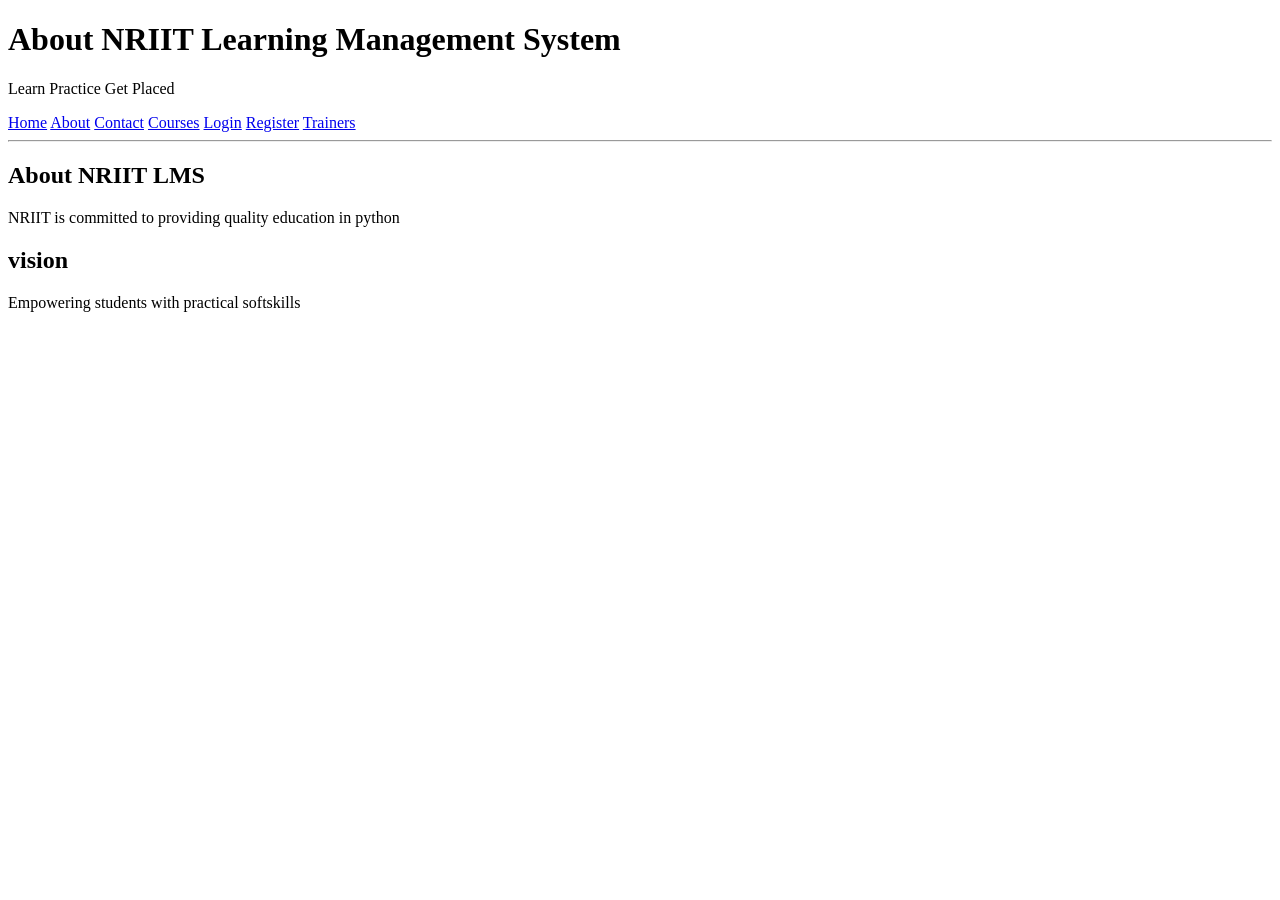
<file: about.html>
<!DOCTYPE html>
<html lang="en">
<head>
    <meta charset="UTF-8">
    <meta name="viewport" content="width=device-width, initial-scale=1.0">
    <link rel="styleshoot" href="css/style.css">
    <title>About page</title>
</head>
<body>
    <header>
    <h1>About NRIIT Learning Management System</h1>
    <p>Learn Practice Get Placed</p>
    <nav>
        <a href="index.html">Home</a>
        <a href="about.html">About</a>
        <a href="contact.html">Contact</a>
        <a href="courses.html">Courses</a>
        <a href="login.html">Login</a>
        <a href="register.html">Register</a>
        <a href="trainers.html">Trainers</a>
    </nav>
    <hr>
    </header>
    <main>
        <section>
            <h2>About NRIIT LMS</h2>
            <p>NRIIT is committed to providing quality education in python <p>
        <section>
            <h2>vision</h2>
            <p>Empowering students with practical softskills</p>
        </section>
    <main>
</body>
</html>
</file>
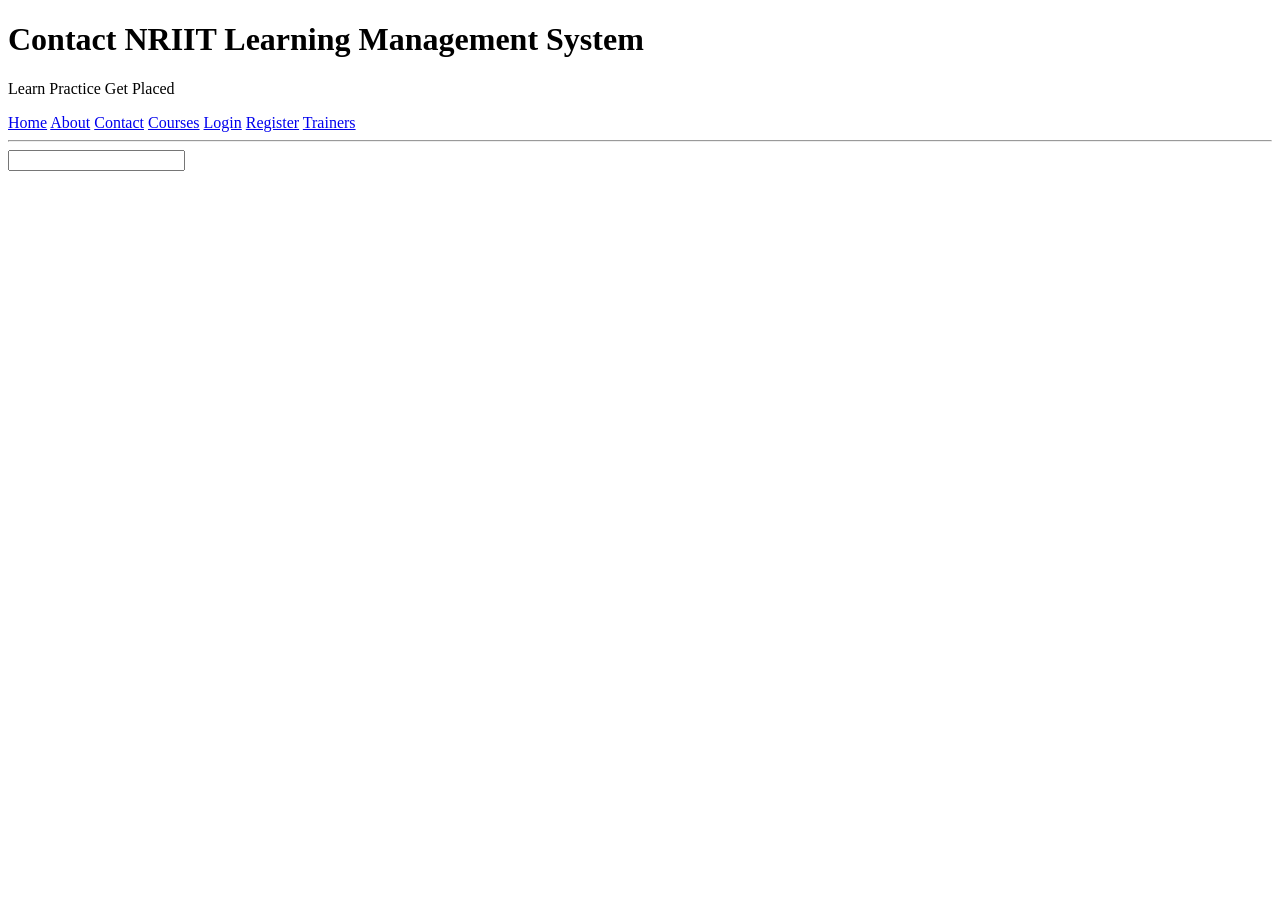
<file: contact.html>
<!DOCTYPE html>
<html lang="en">
<head>
    <meta charset="UTF-8">
    <meta name="viewport" content="width=device-width, initial-scale=1.0">
    <link rel="styleshoot" href="css/style.css">
    <title>Contact page</title>
</head>
<body>
    <header>
    <h1>Contact NRIIT Learning Management System</h1>
    <p>Learn Practice Get Placed</p>
    <nav>
        <a href="index.html">Home</a>
        <a href="about.html">About</a>
        <a href="contact.html">Contact</a>
        <a href="courses.html">Courses</a>
        <a href="login.html">Login</a>
        <a href="register.html">Register</a>
        <a href="trainers.html">Trainers</a>
    </nav>
    <hr>
    </header>
    <main>
        <input>
    </main>
    
</body>
</html>
</file>
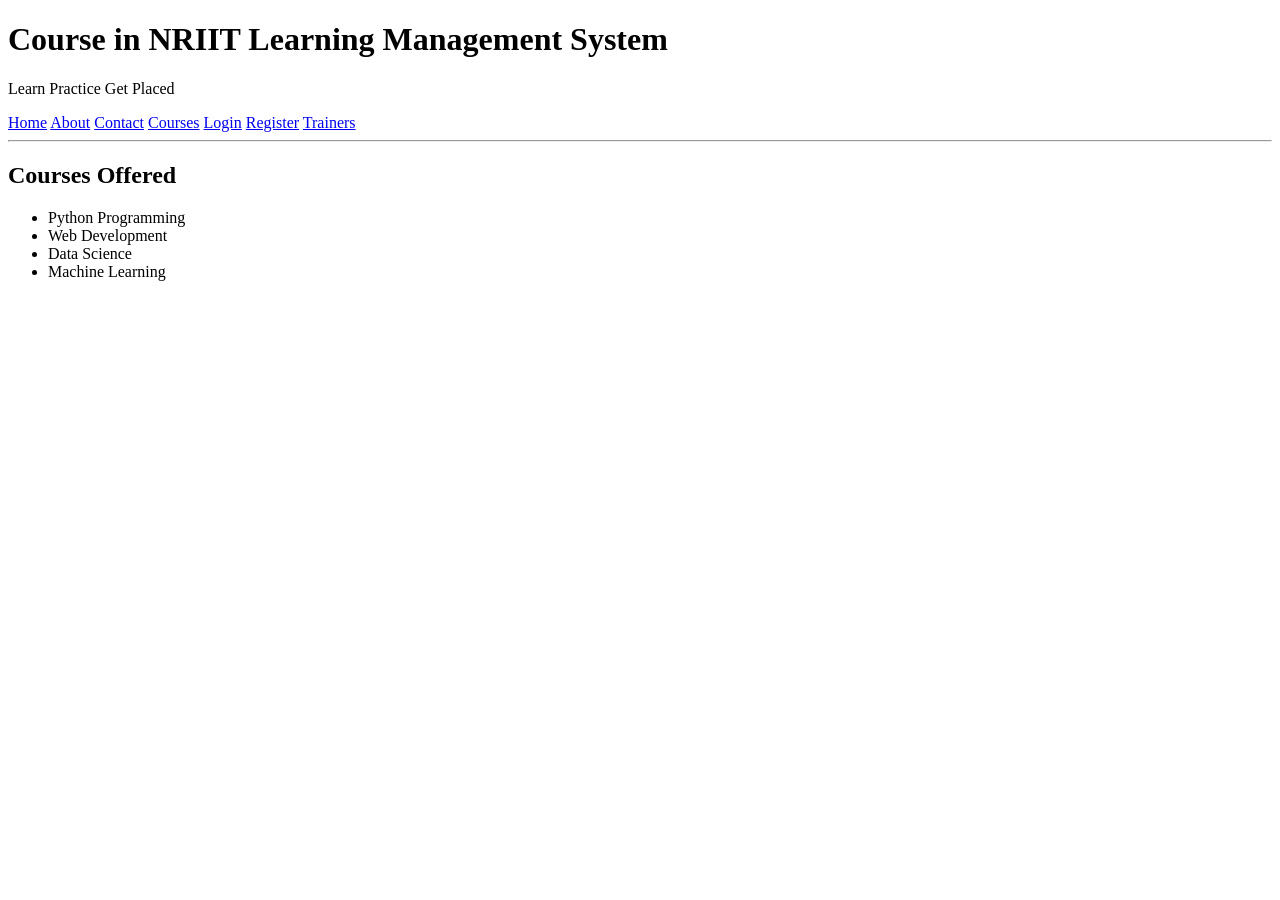
<file: courses.html>
<!DOCTYPE html>
<html lang="en">
<head>
    <meta charset="UTF-8">
    <meta name="viewport" content="width=device-width, initial-scale=1.0">
    <link rel="styleshoot" href="css/style.css">
    <title>Course Page</title>
</head>
<body>
    <header>
    <h1>Course in NRIIT Learning Management System</h1>
    <p>Learn Practice Get Placed</p>
    <nav>
        <a href="index.html">Home</a>
        <a href="about.html">About</a>
        <a href="contact.html">Contact</a>
        <a href="courses.html">Courses</a>
        <a href="login.html">Login</a>
        <a href="register.html">Register</a>
        <a href="trainers.html">Trainers</a>
    </nav>
    <hr>
    </header>
    <section>
        <h2>Courses Offered</h2>
        <ul>
            <li>Python Programming</li>
            <li>Web Development</li>
            <li>Data Science</li>
            <li>Machine Learning</li>
        </ul>
    </section>
    
</body>
</html>
</file>
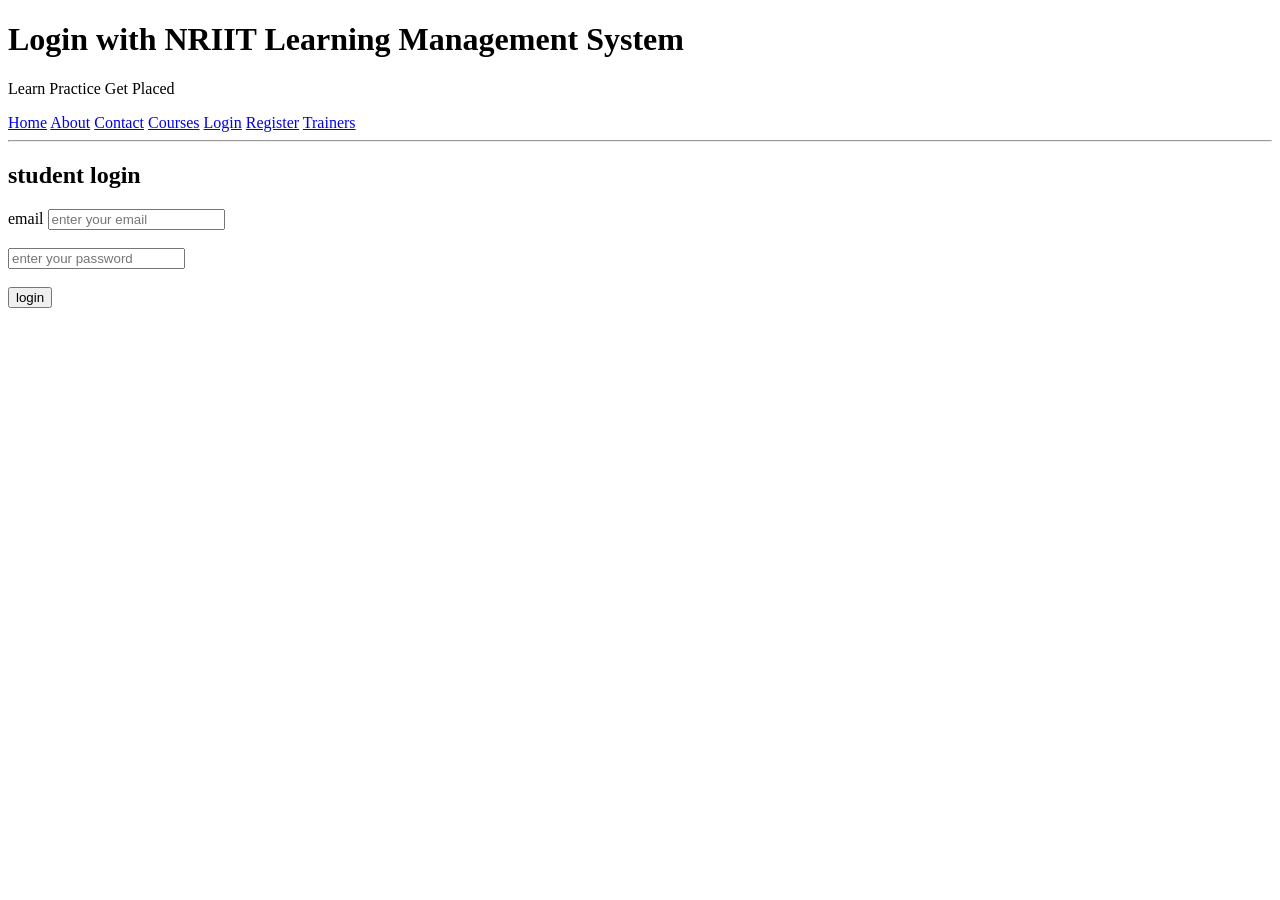
<file: login.html>
<!DOCTYPE html>
<html lang="en">
<head>
    <meta charset="UTF-8">
    <meta name="viewport" content="width=device-width, initial-scale=1.0">
    <link rel="styleshoot" href="css/style.css">
    <title>Login Page</title>
</head>
<body>
    <header>
    <h1>Login with NRIIT Learning Management System</h1>
    <p>Learn Practice Get Placed</p>
    <nav>
        <a href="index.html">Home</a>
        <a href="about.html">About</a>
        <a href="contact.html">Contact</a>
        <a href="courses.html">Courses</a>
        <a href="login.html">Login</a>
        <a href="register.html">Register</a>
        <a href="trainers.html">Trainers</a>
    </nav>
    <hr>
    </header>
    <main>
        <h2>student login</h2>
        <form>
            <label>email</h2>
                <input type="email"
                placeholder="enter your email"><br><br>
                <input type="password"
                placeholder="enter your password"><br><br>
                <input type="submit" value="login">

        </form>
    </main>
    
</body>
</html>
</file>
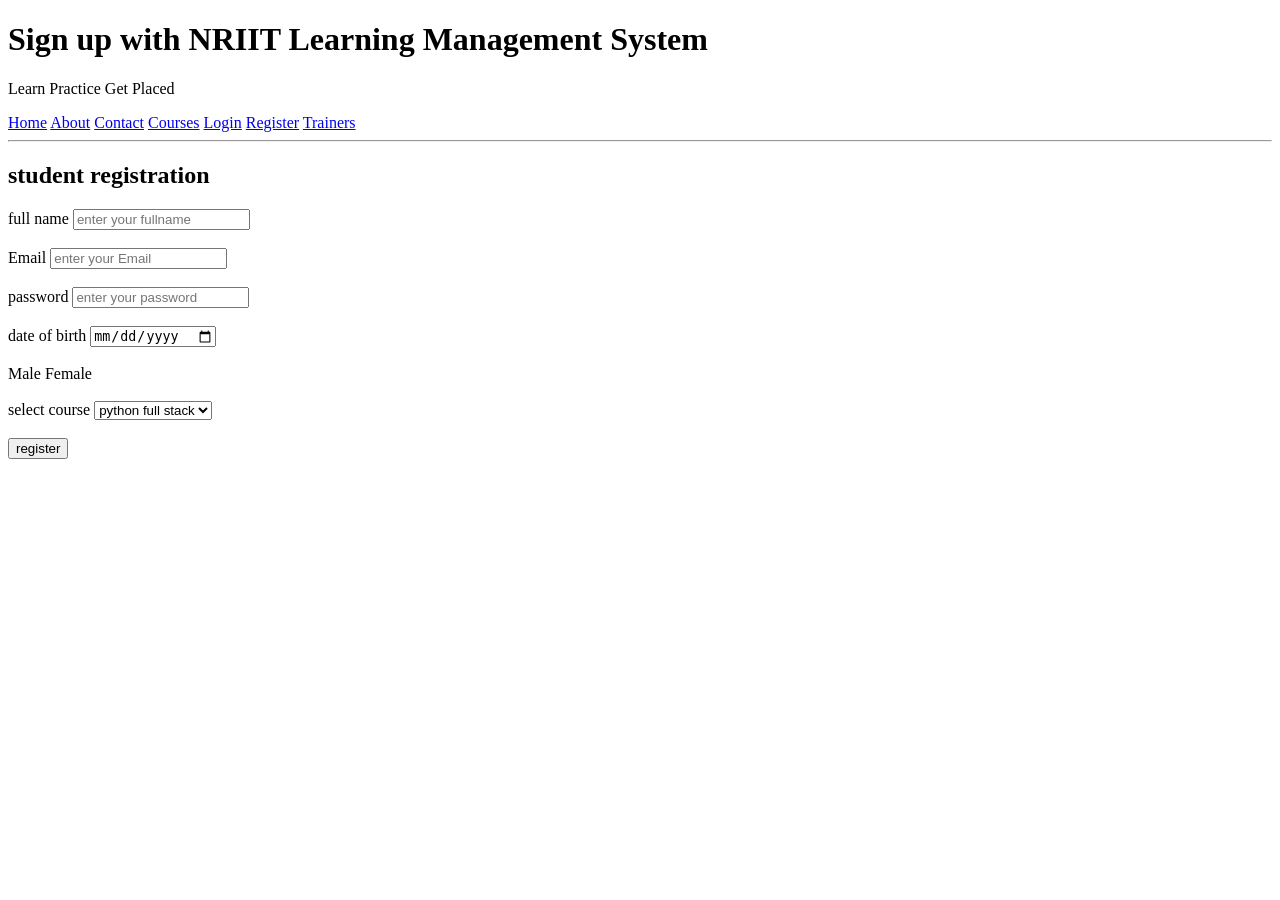
<file: register.html>
<!DOCTYPE html>
<html lang="en">
<head>
    <meta charset="UTF-8">
    <meta name="viewport" content="width=device-width, initial-scale=1.0">
    <link rel="styleshoot" href="css/style.css">
    <title>Register Page</title>
</head>
<body>
    <header>
    <h1>Sign up with NRIIT Learning Management System</h1>
    <p>Learn Practice Get Placed</p>
    <nav>
        <a href="index.html">Home</a>
        <a href="about.html">About</a>
        <a href="contact.html">Contact</a>
        <a href="courses.html">Courses</a>
        <a href="login.html">Login</a>
        <a href="register.html">Register</a>
        <a href="trainers.html">Trainers</a>
    </nav>
    <hr>
    </header>
    <main>
        <h2>student registration</h2>
        <form>
            <label>full name</label>
            <input type="full name" placeholder="enter your fullname"><br><br>
            <label>Email</label>
            <input type="email" placeholder="enter your Email"><br><br>
            <label>password</label>
            <input type="password" placeholder="enter your password"><br><br>
            <label>date of birth</label>
            <input type="date"><br><br>
            <label type="radio" name="gender" value="male">Male
            <label type="radio" name="gender">Female
                <br><br>
                <label>select course</label>
                <select>
                    <option>python full stack</option>
                    <option>java full stack</option>
                    <option>data science</option>
                </select>
                <br><br>
                <input type ="submit"value="register">
        </form>
    </main>
</body>
</html>
</file>
<file: css/style.css>
*{
    margin:0;
    padding:0;
    box-sizing:border-box;
}
body{
    font-family:Arial, Helvetica, sans-serif;
    line-height:1.6;
    background-color:#4dc949;
    color:#333;
    padding: 2px;
}
header{
    background-color: aqua;
    color: tomato;
    padding: 30px;
    text-align: center;
}
header{
    background-color: #606060;
    color: antiquewhite;
    padding: 40px;
    text-align: center;
}
</file>
